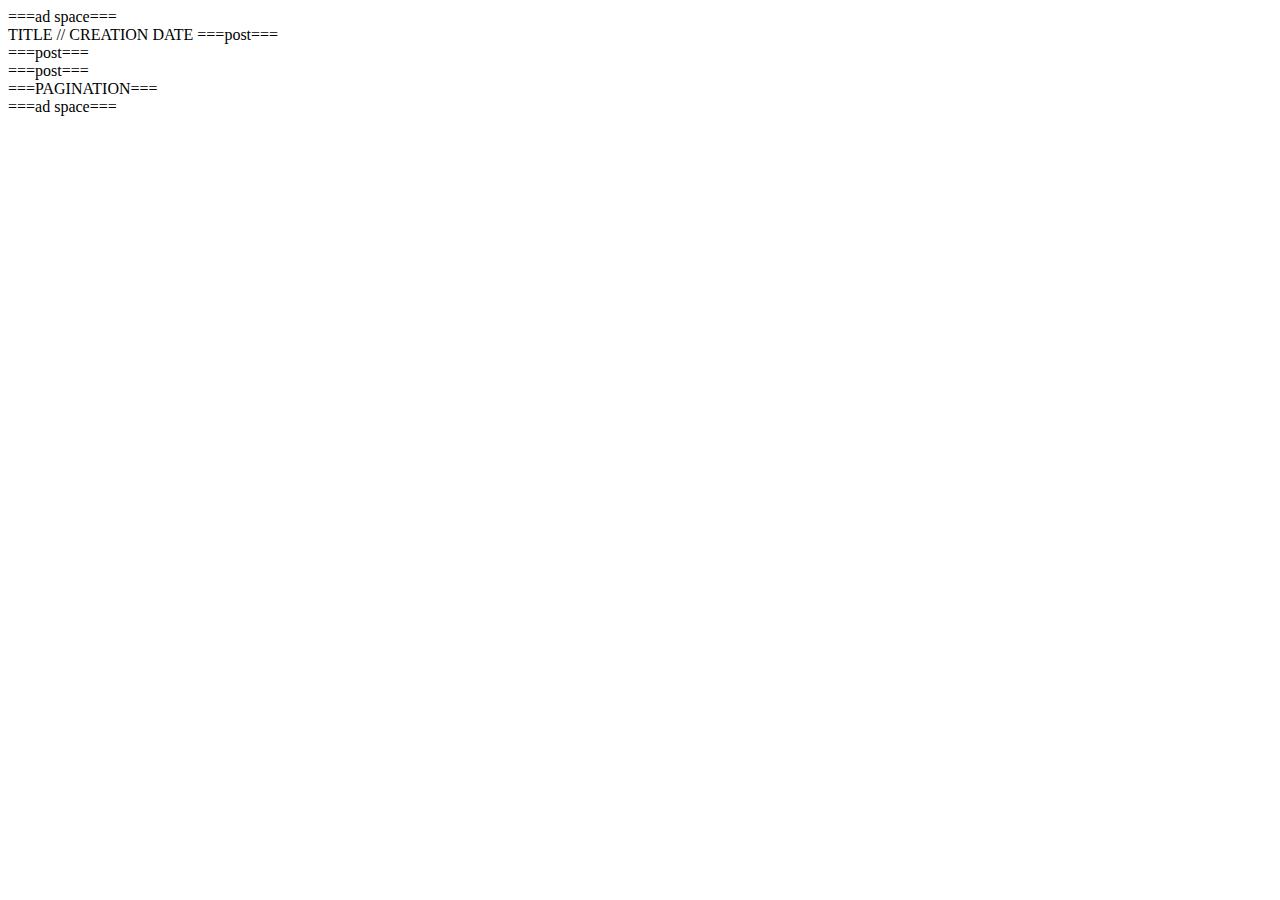
<file: src/main/resources/templates/index.html>
<!--
* @author Grzegorz Nowakowski
-->
<!DOCTYPE html>
<html lang="en"
      xmlns:th="http://www.thymeleaf.org"
      xmlns:layout="http://www.ultraq.net.nz/thymeleaf/layout"
      xmlns:sec="http://www.thymeleaf.org/extras/spring-security"
      layout:decorate="~{layouts/layout}">
<head th:replace="fragments/header :: header(~{this :: title})">
    <meta charset="UTF-8">
    <title>Aion PowerBook DB</title>
</head>
<body>
<div th:replace="fragments/navibar :: navibar"></div>


<div id="main-wrapper">
  <div class="content-body">
    <!-- row -->
    <div class="container-fluid">
        <div class="row">

            <!-- MOVE AD SPACES TO FRAGMENTS -->
            <div class="col-lg-2 col-sm-6">
                <div class="card">
                    <div class="stat-widget-two card-body">
                        <div class="stat-content">
                            ===ad space===
                        </div>
                    </div>
                </div>
            </div>

            <div class="col-lg-8 col-sm-6">
                <div class="card">
                    <div class="stat-widget-two card-body">
                        <!--    content   -->
                        <div class="stat-content">

                            <div class="card news">
                                <div class="stat-widget-two card-body">
                                    <!--    content   -->
                                    <div class="stat-content">
                                        TITLE // CREATION DATE
                                        ===post===
                                    </div>
                                    <!--    content   -->
                                </div>
                            </div>

                            <div class="card news">
                                <div class="stat-widget-two card-body">
                                    <!--    content   -->
                                    <div class="stat-content">
                                        ===post===
                                    </div>
                                    <!--    content   -->
                                </div>
                            </div>

                            <div class="card news">
                                <div class="stat-widget-two card-body">
                                    <!--    content   -->
                                    <div class="stat-content">
                                        ===post===
                                    </div>
                                    <!--    content   -->
                                </div>
                            </div>

                            ===PAGINATION===
                            <!--
                                for each post object (list), create a new "card news" div
                            -->



                        </div>
                        <!--    content   -->
                    </div>
                </div>
            </div>

            <div class="col-lg-2 col-sm-6">
                <div class="card">
                    <div class="stat-widget-two card-body">
                        <div class="stat-content">
                            ===ad space===
                        </div>
                    </div>
                </div>
            </div>
            <!-- /# column -->
        </div>

    </div>
  </div>
</div>


<div th:replace="fragments/javascript :: js"></div>
</body>
</html>
</file>
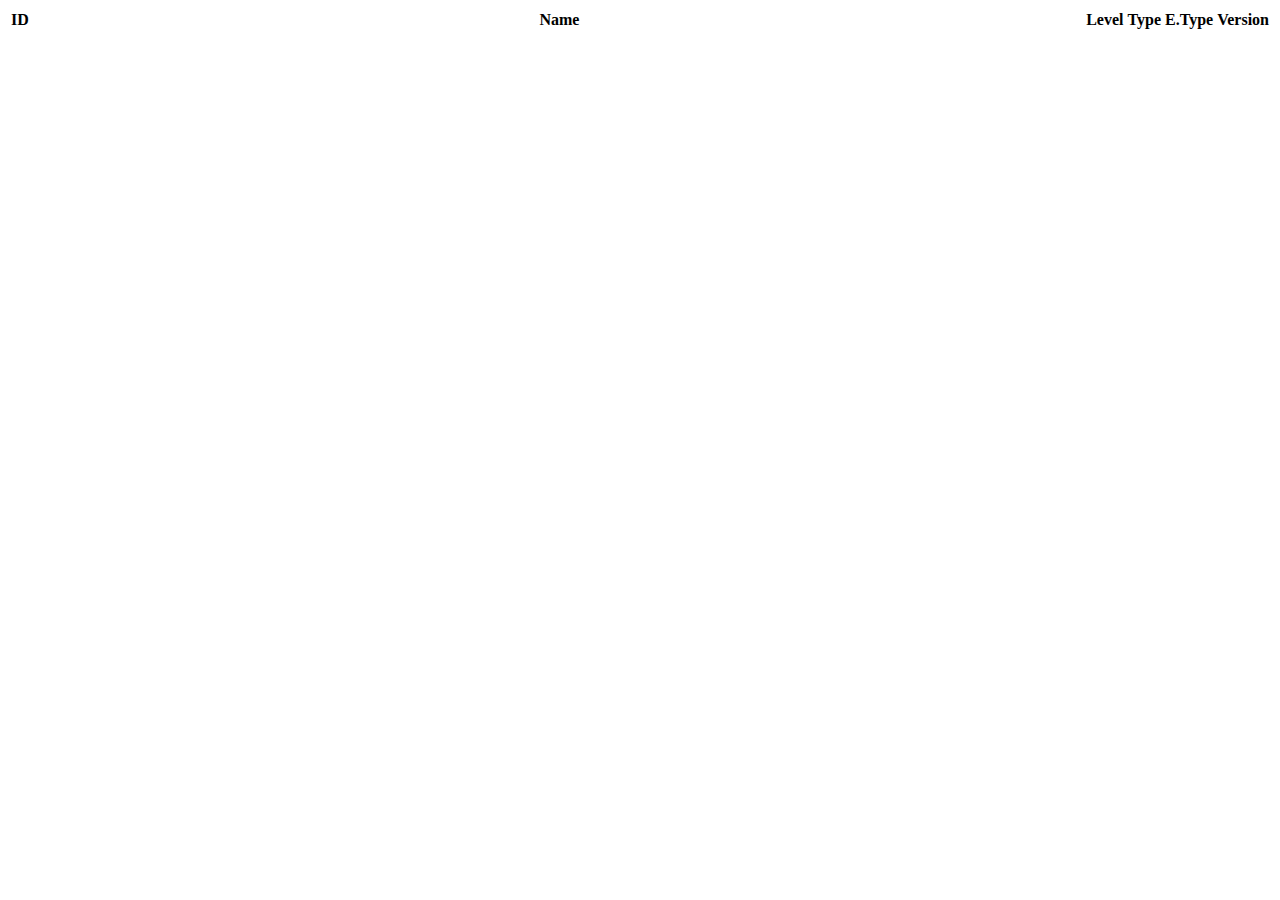
<file: src/main/resources/templates/items.html>
<!--
* @author Grzegorz Nowakowski
-->
<!DOCTYPE html>
<html lang="en"
      xmlns:th="http://www.thymeleaf.org"
      xmlns:layout="http://www.ultraq.net.nz/thymeleaf/layout"
      xmlns:sec="http://www.thymeleaf.org/extras/spring-security"
      layout:decorate="~{layouts/layout}">
<head th:replace="fragments/header :: header(~{this :: title})">
    <meta charset="UTF-8">
    <title>Aion PowerBook DB</title>
</head>
<body>
<div th:replace="fragments/navibar :: navibar"></div>

<div id="main-wrapper">
    <div class="content-body">
        <!-- row -->
        <div class="container-fluid">
            <div class="row">
                <div class="col-lg-2 col-sm-6">
                    <div class="card">
                        <div class="stat-widget-two card-body">
                            <div class="stat-content"></div>
                        </div>
                    </div>
                </div>

                <div class="col-lg-8 col-sm-6">
                    <div class="card">
                        <div class="stat-widget-two card-body">
                            <div class="stat-content">
                                <table id="ajaxTable" class="table" th:attr="type=${itemType.type}" >
                                    <thead>
                                    <tr>
                                        <th>ID</th>
                                        <th class="no-sorting"></th>
                                        <th style="width: 100%">Name</th>
                                        <th class="nowrap">Level</th>
                                        <th class="nowrap">Type</th>
                                        <th class="nowrap">E.Type</th>
                                        <th class="nowrap">Version</th>
                                    </tr>
                                    </thead>
                                </table>
                            </div>
                        </div>
                    </div>
                </div>

                <div class="col-lg-2 col-sm-6">
                    <div class="card">
                        <div class="stat-widget-two card-body">
                            <div class="stat-content"></div>
                        </div>
                    </div>
                </div>
                <!-- /# column -->
            </div>

        </div>
    </div>
</div>

<div th:replace="fragments/javascript :: js"></div>
</body>
</html>
</file>
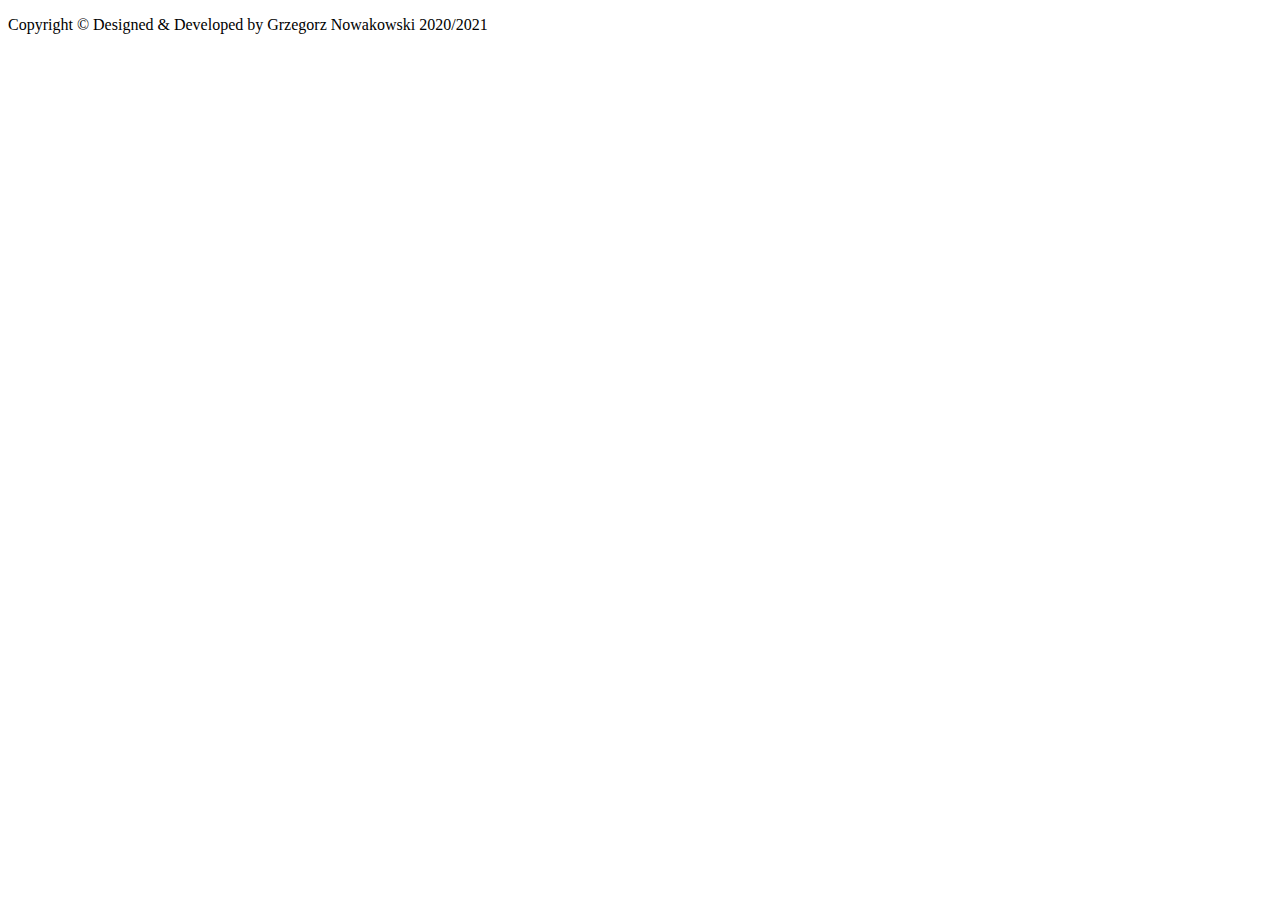
<file: src/main/resources/templates/fragments/footer.html>
<!DOCTYPE html>
<html lang="en"
      xmlns:th="http://www.thymeleaf.org"
      xmlns:layout="http://www.ultraq.net.nz/thymeleaf/layout"
      xmlns:sec="http://www.thymeleaf.org/extras/spring-security"
      layout:decorate="~{layouts/layout}">
<head></head>
<body>
<div class="footer" th:fragment="footer">
    <div class="copyright">
        <p>Copyright © Designed &amp; Developed by Grzegorz Nowakowski 2020/2021</p>
    </div>
</div>
</body>
</html>
</file>
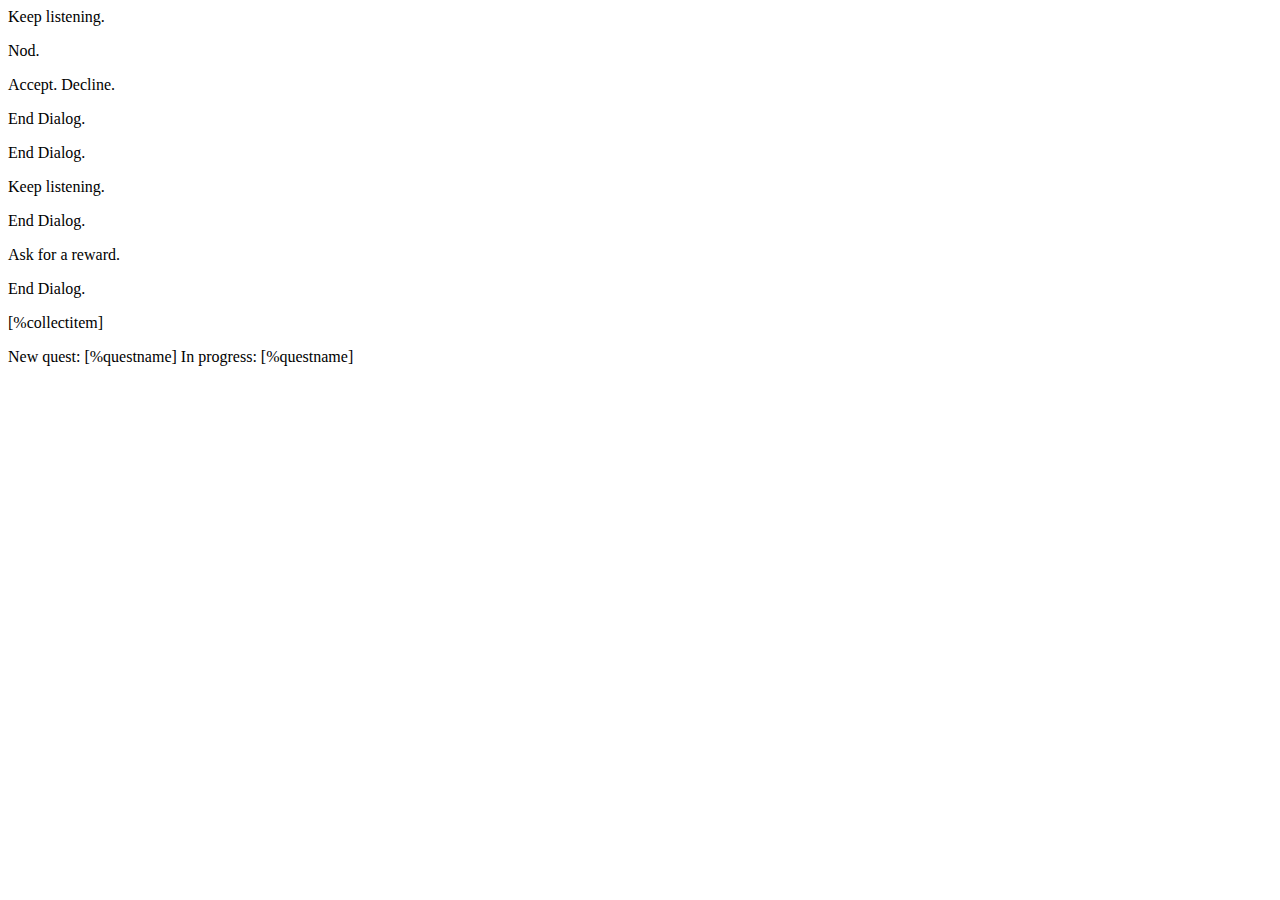
<file: src/main/resources/static/server/common/quest/quest_qempty.html>
<?xml version="1.0" encoding="UTF-8"?>
<HtmlPages>

  <HtmlPage name="select1">
    <Contents cdata="true">
        <html>
        <body>
          <p> </p>
          <p> </p>
          <p> </p>
          <p> </p>
          <p> </p>
          <p> </p>
          <p> </p>
          <p> </p>
        </body>
        </html>
    </Contents>
    <Selects>
      <Act href="HACTION_SELECT1_1">Keep listening.</Act>
    </Selects>
  </HtmlPage>

  <HtmlPage name="select1_1">
    <Contents cdata="true">
        <html>
        <body>
          <p> </p>
          <p> </p>
          <p> </p>
          <p> </p>
          <p> </p>
          <p> </p>
          <p> </p>
        </body>
        </html>
    </Contents>
    <Selects>
      <Act href="HACTION_ASK_QUEST_ACCEPT">Nod.</Act>
    </Selects>
  </HtmlPage>

  <HtmlPage name="ask_quest_accept">
    <Contents cdata="true">
        <html>
        <body>
          <p> </p>
          <p> </p>
          <p> </p>
          <p> </p>
          <p> </p>
          <p> </p>
          <p> </p>
          <p> </p>
        </body>
        </html>
    </Contents>
    <Selects>
      <Act href="HACTION_QUEST_ACCEPT_1">Accept.</Act>
      <Act href="HACTION_QUEST_REFUSE_1">Decline.</Act>
    </Selects>
  </HtmlPage>

  <HtmlPage name="quest_accept_1">
    <Contents cdata="true">
        <html>
        <body>
          <p> </p>
          <p> </p>
          <p> </p>
          <p> </p>
          <p> </p>
          <p> </p>
          <p> </p>
          <p> </p>
        </body>
        </html>
    </Contents>
    <Selects>
      <Act href="HACTION_FINISH_DIALOG">End Dialog.</Act>
    </Selects>
  </HtmlPage>

  <HtmlPage name="quest_refuse_1">
    <Contents cdata="true">
        <html>
        <body>
          <p> </p>
          <p> </p>
          <p> </p>
          <p> </p>
          <p> </p>
          <p> </p>
          <p> </p>
          <p> </p>
        </body>
        </html>
    </Contents>
    <Selects>
      <Act href="HACTION_FINISH_DIALOG">End Dialog.</Act>
    </Selects>
  </HtmlPage>

  <HtmlPage name="select2">
    <Contents cdata="true">
        <html>
        <body>
          <p> </p>
          <p> </p>
          <p> </p>
          <p> </p>
          <p> </p>
          <p> </p>
          <p> </p>
          <p> </p>
        </body>
        </html>
    </Contents>
    <Selects>
      <Act href="HACTION_SELECT2_1">Keep listening.</Act>
    </Selects>
  </HtmlPage>

  <HtmlPage name="select2_1">
    <Contents cdata="true">
        <html>
        <body>
          <p> </p>
          <p> </p>
          <p> </p>
          <p> </p>
          <p> </p>
          <p> </p>
          <p> </p>
          <p> </p>
        </body>
        </html>
    </Contents>
    <Selects>
      <Act href="HACTION_SETPRO1">End Dialog.</Act>
    </Selects>
  </HtmlPage>

  <HtmlPage name="select5">
    <Contents cdata="true">
        <html>
        <body>
          <p> </p>
          <p> </p>
          <p> </p>
          <p> </p>
          <p> </p>
          <p> </p>
          <p> </p>
          <p> </p>
        </body>
        </html>
    </Contents>
    <Selects>
      <Act href="HACTION_CHECK_USER_HAS_QUEST_ITEM">Ask for a reward.</Act>
    </Selects>
  </HtmlPage>

  <HtmlPage name="select6">
    <Contents cdata="true">
        <html>
        <body>
          <p> </p>
          <p> </p>
          <p> </p>
          <p> </p>
          <p> </p>
          <p> </p>
          <p> </p>
        </body>
        </html>
    </Contents>
    <Selects>
      <Act href="HACTION_FINISH_DIALOG">End Dialog.</Act>
    </Selects>
  </HtmlPage>

  <HtmlPage name="select_quest_reward1">
    <Contents cdata="true">
        <html>
        <body>
          <p> </p>
          <p> </p>
          <p> </p>
          <p> </p>
          <p> </p>
          <p> </p>
          <p> </p>
          <p> </p>
        </body>
        </html>
    </Contents>
  </HtmlPage>

   <HtmlPage name="quest_summary">
    <Contents cdata="true">
        <html>
        <body>
    <steps>
               <step><p visible="[%0]"><font color="[%1]"> </font></p>[%collectitem]</step>
               <step><p visible="[%3]"><font color="[%4]"> </font></p></step>
               <step><p visible="[%6]"><font color="[%7]"> </font></p></step>
               <step><p visible="[%9]"><font color="[%10]"> </font></p></step>
    </steps>
          <p><font font_xml="quest_summary"> </font></p>
        </body>
        </html>
    </Contents>
  </HtmlPage>

  <HtmlPage name="quest_complete">
    <Contents cdata="true">
        <html>
        <body>
          <p> </p>
          <p> </p>
          <p> </p>
          <p> </p>
          <p> </p>
        </body>
        </html>
    </Contents>
  </HtmlPage>

  <HtmlPage name="select_acqusitive_quest_desc">
    <Selects>
      <Act>New quest: [%questname]</Act>
    </Selects>
  </HtmlPage>

  <HtmlPage name="select_progressive_quest_desc">
    <Selects>
      <Act>In progress: [%questname]</Act>
    </Selects>
  </HtmlPage>

</HtmlPages>
</file>
